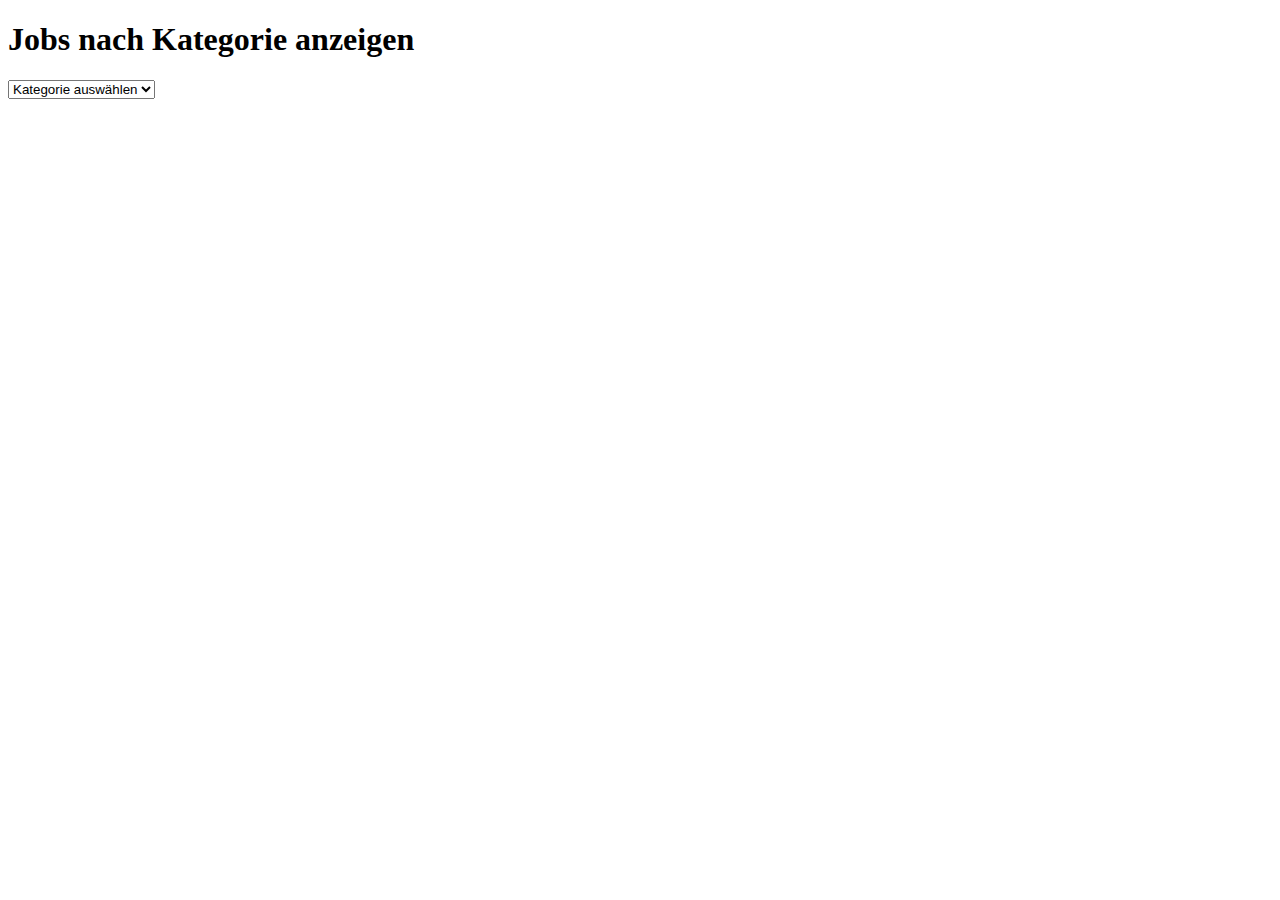
<file: trash/index2.html>
<!DOCTYPE html>
<html lang="de">
<head>
<meta charset="UTF-8">
<meta name="viewport" content="width=device-width, initial-scale=1.0">
<title>Jobs nach Kategorie anzeigen</title>
</head>
<body>
<h1>Jobs nach Kategorie anzeigen</h1>

<!-- Dropdown-Liste der Kategorien -->
<select id="categorySelect">
    <option value="">Kategorie auswählen</option>
    <!-- Options werden dynamisch per JavaScript eingefügt -->
</select>

<!-- Bereich für die Anzeige der Jobs -->
<div id="jobsContainer">
    <!-- Jobs werden hier angezeigt -->
</div>

<script>
document.addEventListener('DOMContentLoaded', function() {
    // Dropdown-Liste mit Kategorien füllen
    var categorySelect = document.getElementById('categorySelect');
    fetch('http://localhost/apvsa/api/categories/list')
        .then(response => response.json())
        .then(data => {
            data.result.forEach(category => {
                var option = document.createElement('option');
                option.value = category.id;
                option.textContent = category.name; // Annahme: Die Kategorie hat ein 'name'-Attribut
                categorySelect.appendChild(option);
            });
        });

    // Event-Listener für Änderungen in der Dropdown-Liste hinzufügen
    categorySelect.addEventListener('change', function() {
        var categoryId = this.value;
        if (categoryId) {
            // Jobs für die ausgewählte Kategorie abrufen und anzeigen
            fetch('http://localhost/apvsa/api/jobs/' + categoryId)
                .then(response => response.json())
                .then(data => {
                    var jobsContainer = document.getElementById('jobsContainer');
                    jobsContainer.innerHTML = ''; // Clear previous jobs
                    if (data.result.length > 0) {
                        data.result.forEach(job => {
                            var jobElement = document.createElement('div');
                            jobElement.textContent = job.title; // Annahme: Der Job hat ein 'title'-Attribut
                            jobsContainer.appendChild(jobElement);
                        });
                    } else {
                        jobsContainer.textContent = 'Keine Jobs in dieser Kategorie gefunden.';
                    }
                });
        } else {
            // Wenn keine Kategorie ausgewählt ist, leere den Jobs-Container
            document.getElementById('jobsContainer').innerHTML = '';
        }
    });
});
</script>

</body>
</html>
</file>
